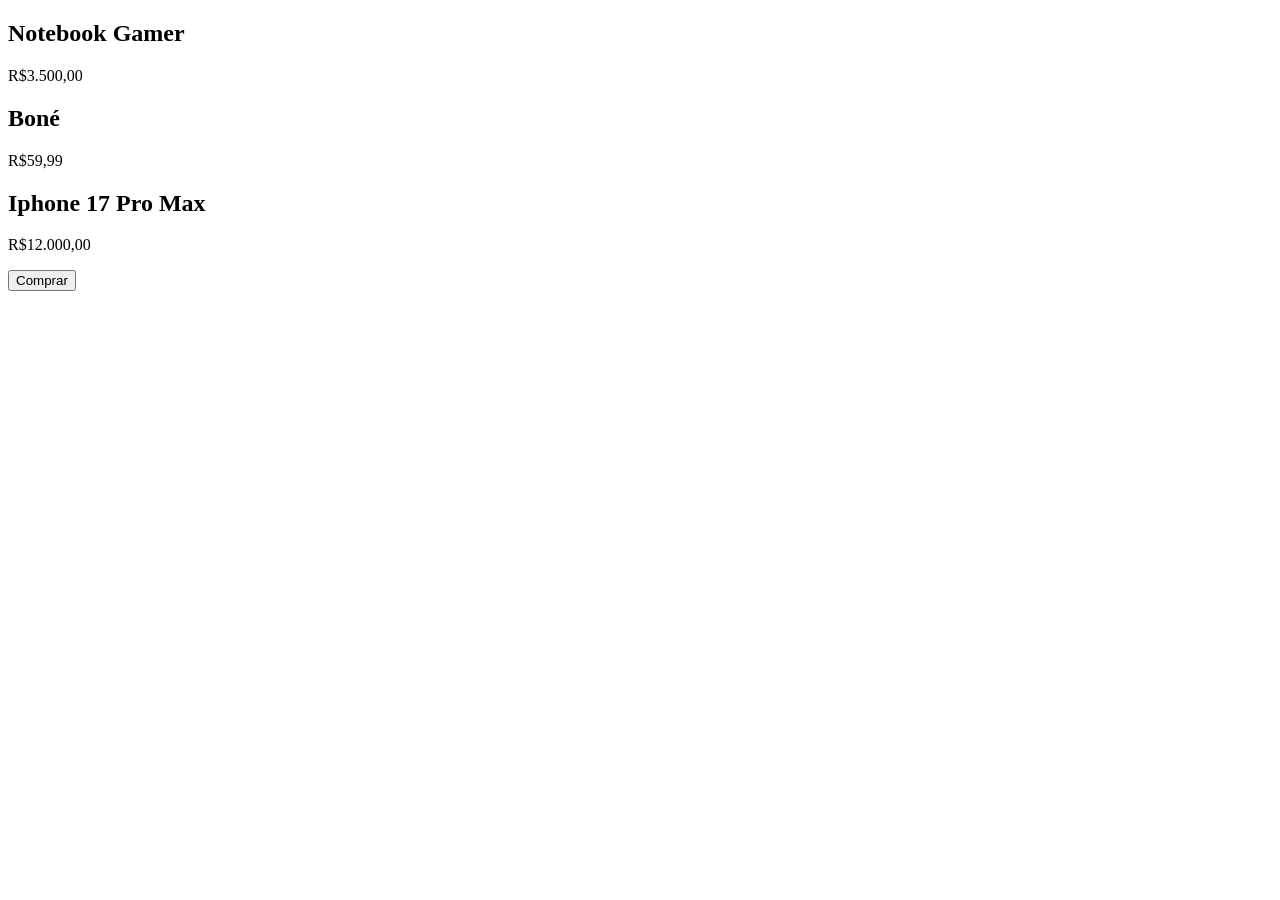
<file: formulario.html>
<!DOCTYPE html>
<html lang="pt-br">
<head>
    <meta charset="UTF-8">
    <meta name="viewport" content="width=device-width, initial-scale=1.0">
    <title>Formulário</title>
    <link rel="stylesheet" href="style.css">
</head>
<body>
    
    <h2 id="nomeProduto">Notebook Gamer</h2>
    <p id="preco">R$3.500,00</p>

     <h2 id="nomeProduto1">Boné</h2>
     <p id="preco1">R$59,99</p>

     <h2 id="nomeProduto2">Iphone 17 Pro Max</h2>
     <p id="preco2">R$12.000,00</p>

     <button id="btnComprar">Comprar</button>

     <p id="total"></p>

     <script src="compra.js"></script>

</body>
</html>
</file>
<file: style.css>
h2 {
    width: 250px;
    height
}
</file>
